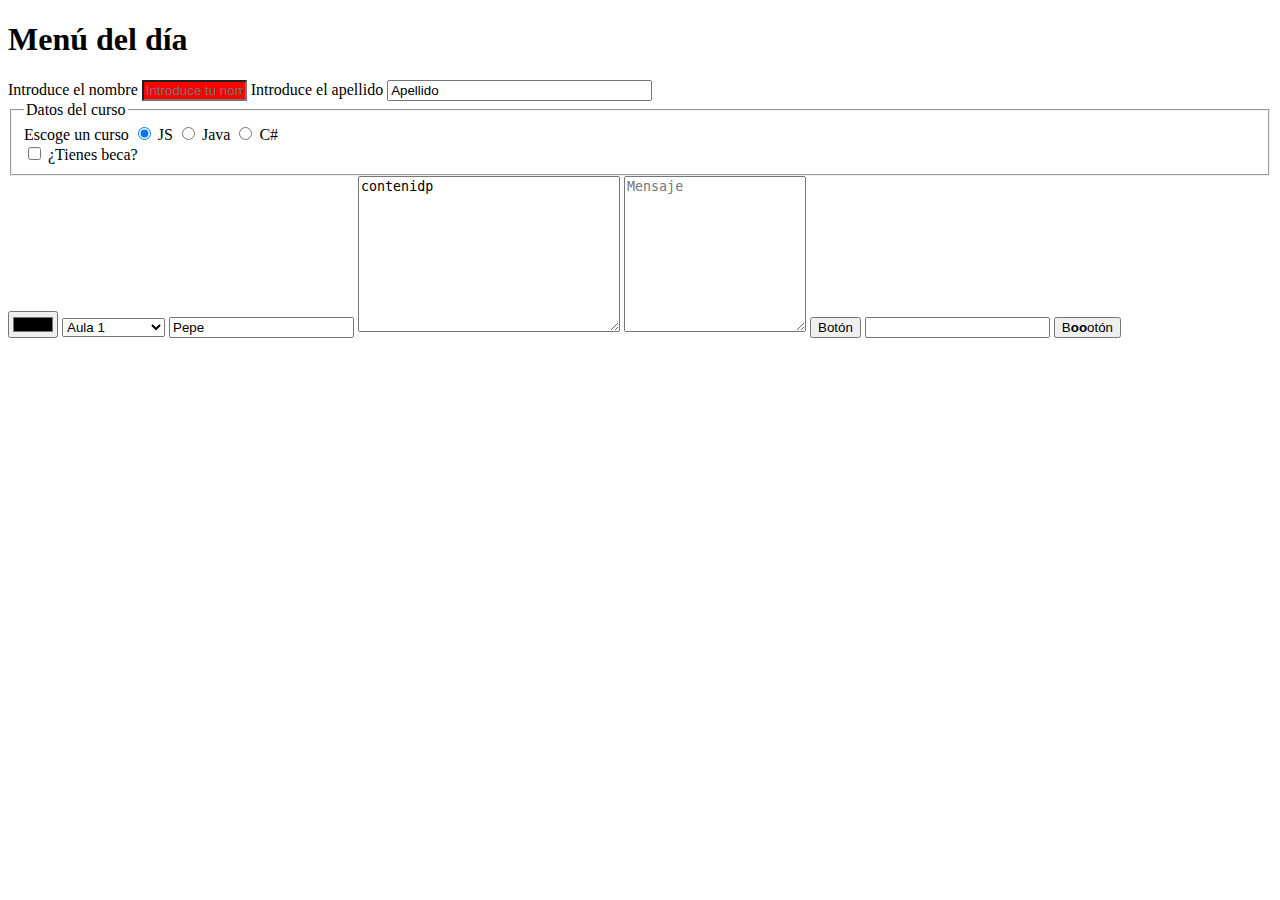
<file: index.html>
<!DOCTYPE html>
<html lang="en">

<head>
    <meta charset="UTF-8">
    <meta name="viewport" content="width=device-width, initial-scale=1.0">
    <title>Document</title>
</head>

<body>
    <h1>Menú del día</h1>
    <form method="get" action="#">
        <label for="nombre">Introduce el nombre</label>
        <input type="text" id="nombre" maxlength="5" size="10" name="nombre" placeholder="Introduce tu nombre" />
        <label for="apellido">Introduce el apellido</label>
        <input type="text" size="30" id="apellido" name="apellido" value="Apellido" />
        <br />
        <fieldset>
            <legend>Datos del curso</legend>
            <label for="curso">Escoge un curso</label>
            <input type="radio" id="JS" name="curso" value="JS" checked>
            <label for="JS">JS</label>
            <input type="radio" id="Java" name="curso" value="Java">
            <label for="Java">Java</label>
            <input type="radio" id="CSharp" name="curso" value="C#">
            <label for="CSharp">C#</label>
            <br />
            <input type="checkbox" id="beca" name="beca" value="beca">
            <label for="beca">¿Tienes beca?</label>
        </fieldset>
        <input type="color" name="password">
        <select id="aula" name="aula">
            <optgroup label="Edificio 1"></optgroup>
            <option value="1">Aula 1</option>
            <option value="2">Aula 2</option>
            <option value="3">Aula 3</option>
            <optgroup label="Claustro"></optgroup>
            <option value="4">Sala de actos</option>
        </select>
        <input list="profesores" name="profesor" class="prueba">
        <textarea name="contacto" id="contacto" cols="30" rows="10">contenidp</textarea>
        <textarea id="mensaje" name="mensaje" rows="10" placeholder="Mensaje"></textarea>
        <input type="button" value="Botón">
        <input list="profesores" name="profesor_auxiliar">
        <button class="prueba">B<b>oo</b>otón</button>
        <datalist id="profesores">
            <option value="Ana Pi"></option>
            <option value="Eva Buj"></option>
            <option value="Luis Pérez"></option>
        </datalist>
    </form>
    <script src="js/script.js"></script>
</body>

</html>
</file>
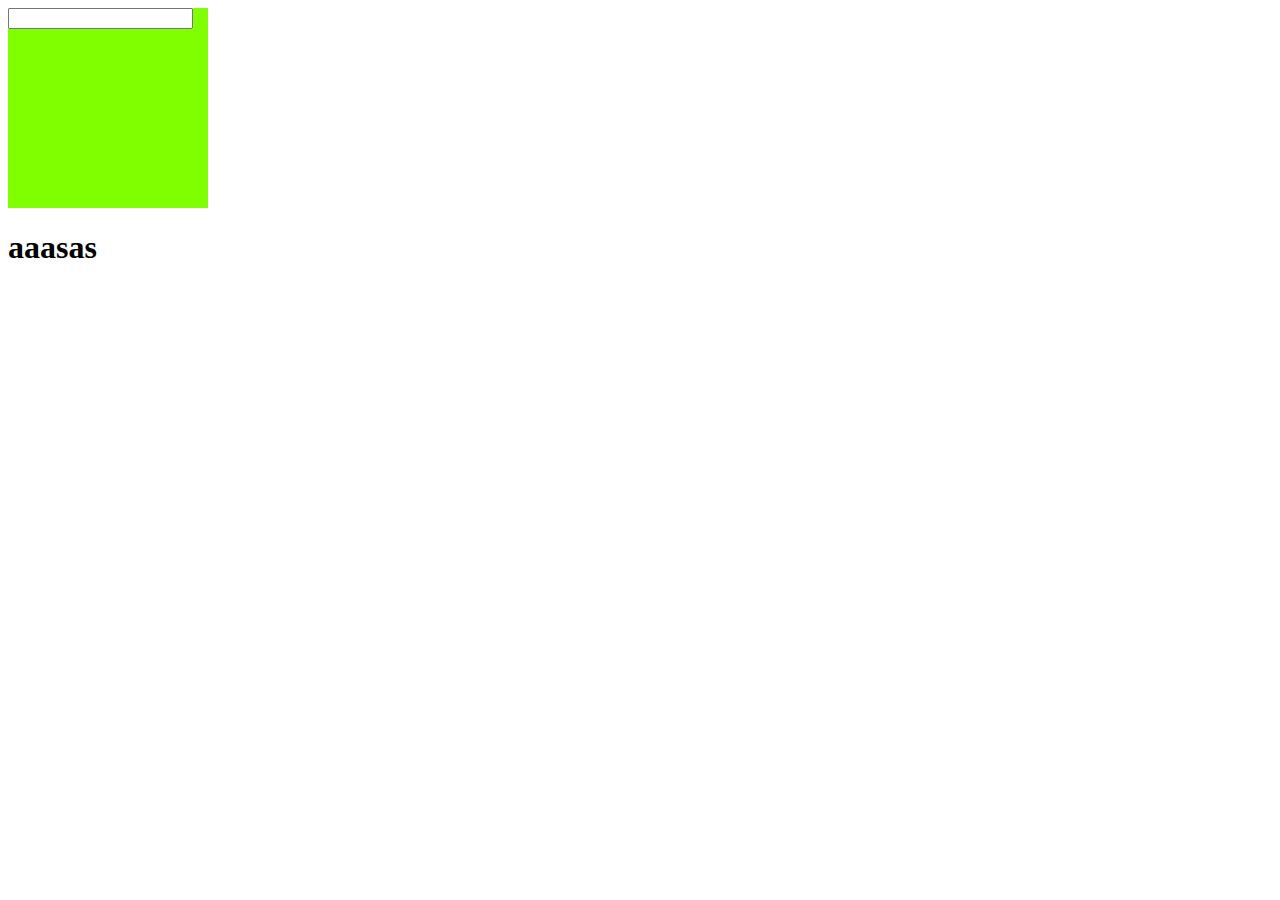
<file: listener.html>
<!DOCTYPE html>
<html lang="en">
<head>
    <meta charset="UTF-8">
    <meta name="viewport" content="width=device-width, initial-scale=1.0">
    <title>Document</title>
    <link rel="stylesheet" href="css/styles.css">

</head>
<body>
    <div id="test">
        <input id="nombre">
    </div>
<h1>aaasas</h1>
<script src="js/listener.js"></script>
</body>
</html>
</file>
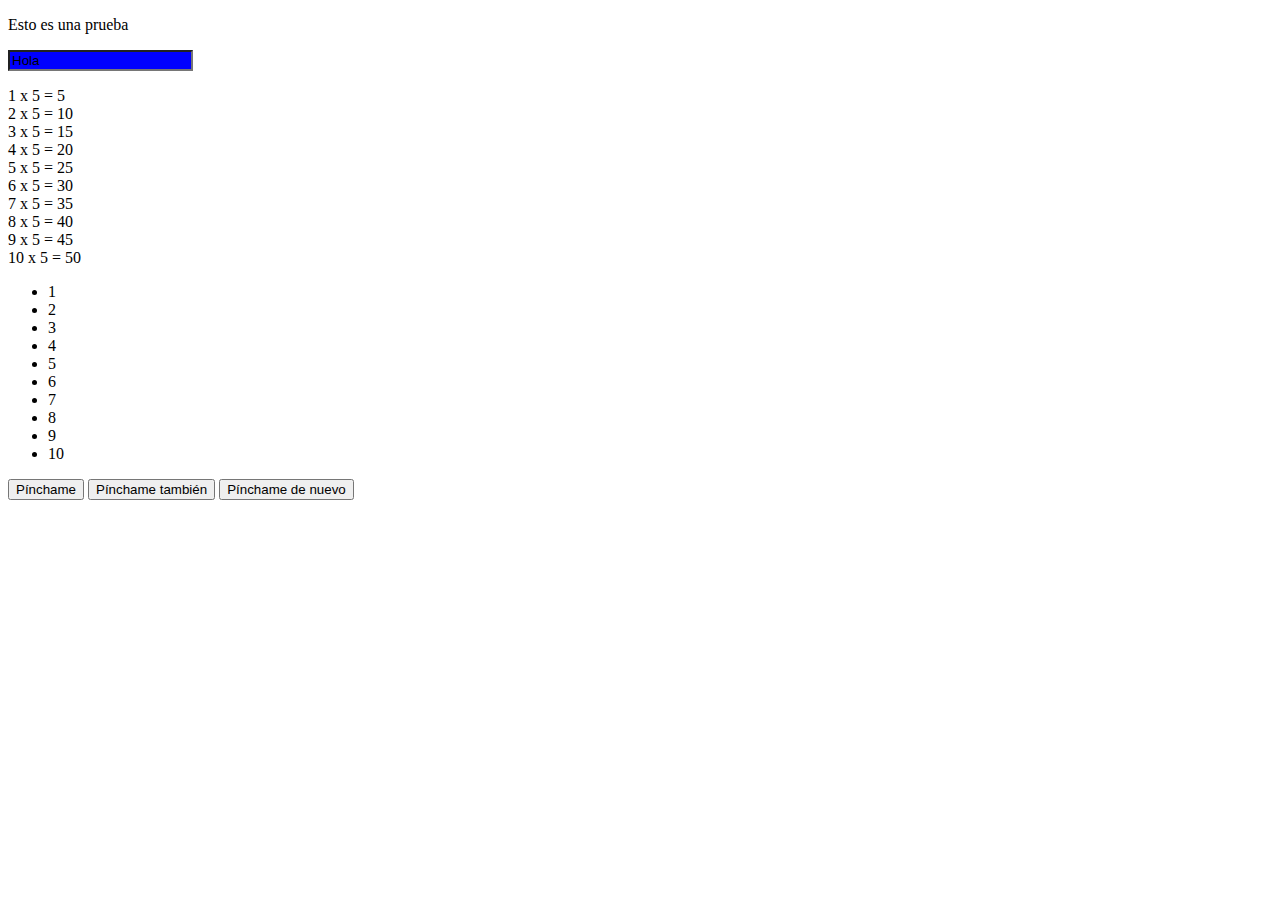
<file: prueba.html>
<!DOCTYPE html>
<html lang="en">
<head>
    <meta charset="UTF-8">
    <meta name="viewport" content="width=device-width, initial-scale=1.0">
    <title>Document</title>
    <style>
        input{
            background-color: blue;
        }
    </style>
</head>
<body>
    <p>Esto es una prueba</p>
    <input type="text" size="20" value="Hola" id="nombre" name="nombre"/>
    <p id="resultado"></p>
    <ul id="lista">

    </ul>
    <button id="pinchar">Pínchame</button>
    <button id="otro">Pínchame también</button>
    <button id="otromas">Pínchame de nuevo</button>
    <script src="js/prueba.js"></script>
</body>
</html>
</file>
<file: css/styles.css>
#test{
    height: 200px;
    width: 200px;
    background-color: chartreuse;
}
</file>
